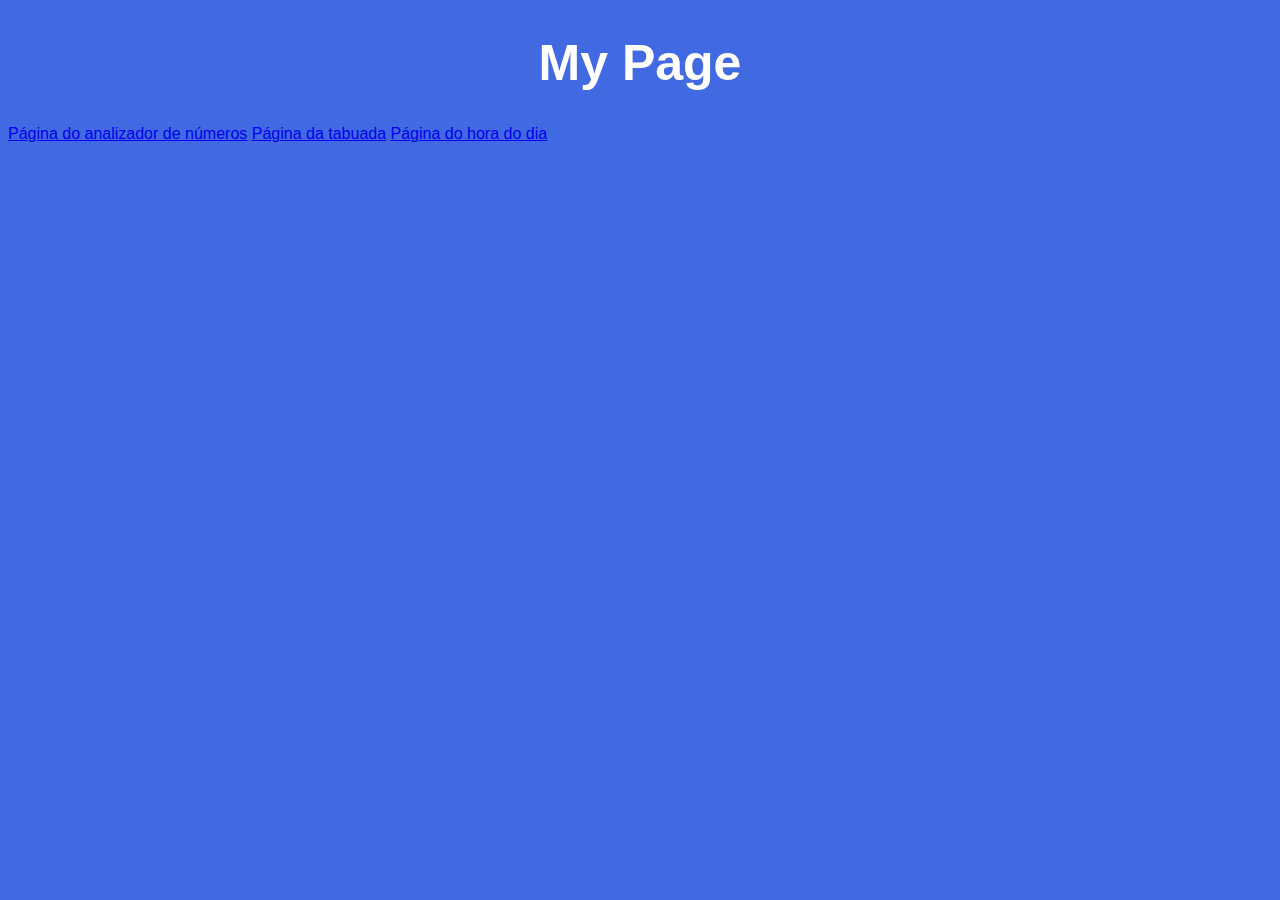
<file: Atividade javaScript/index.html>
<!DOCTYPE html>
<html lang="pt-br">
<head>
    <meta charset="UTF-8">
    <meta name="viewport" content="width=device-width, initial-scale=1.0">
    <title>Página Pricipal</title>
    <link rel="stylesheet" href="style.css">
    <link rel="stylesheet" href="scrip.js">
</head>
<body>
   
    <h1>My Page</h1>

    <a href="analizador.html">Página do analizador de números</a>
    <a href="tabuada.html">Página da tabuada</a>
    <a href="hora_do_dia.html">Página do hora do dia </a>
    
</body>
</html>
</file>
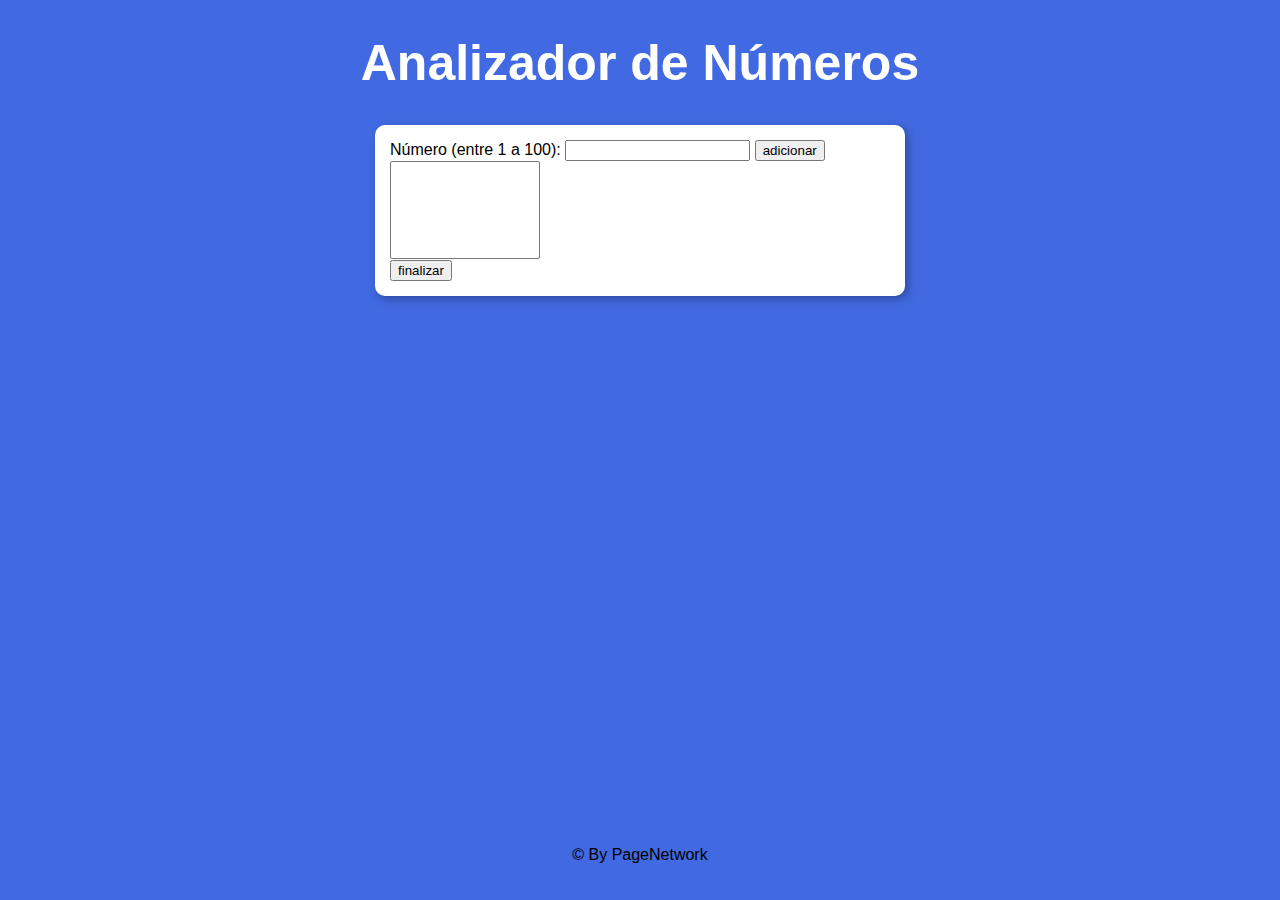
<file: Atividade javaScript/analizador.html>
<!DOCTYPE html>
<html lang="pt-br">
<head>
    <meta charset="UTF-8">
    <meta name="viewport" content="width=device-width, initial-scale=1.0">
    <title>Analizador de Números</title>
    <link rel="stylesheet" href="style.css">
    

</head>
<body>
    

    <h1>Analizador de Números</h1>

    <section>
        <div>
            Número (entre 1 a 100):
            <input type="number" nome="fnum" id="fnum">
            <input type="button" value="adicionar" onclick="adicionar()">
            <br><select name="flista" id="flista" size="6"></select>
            <br>
            <input type="button" value="finalizar" onclick="finalizar()">
        </div>

        <div id="resultado">
            
        </div>
    </section>

    <footer>
        <p class="Copy"> &COPY; By PageNetwork</p>
    </footer>

    <script src="scrip.js"></script>
    
</body>
</html>
</file>
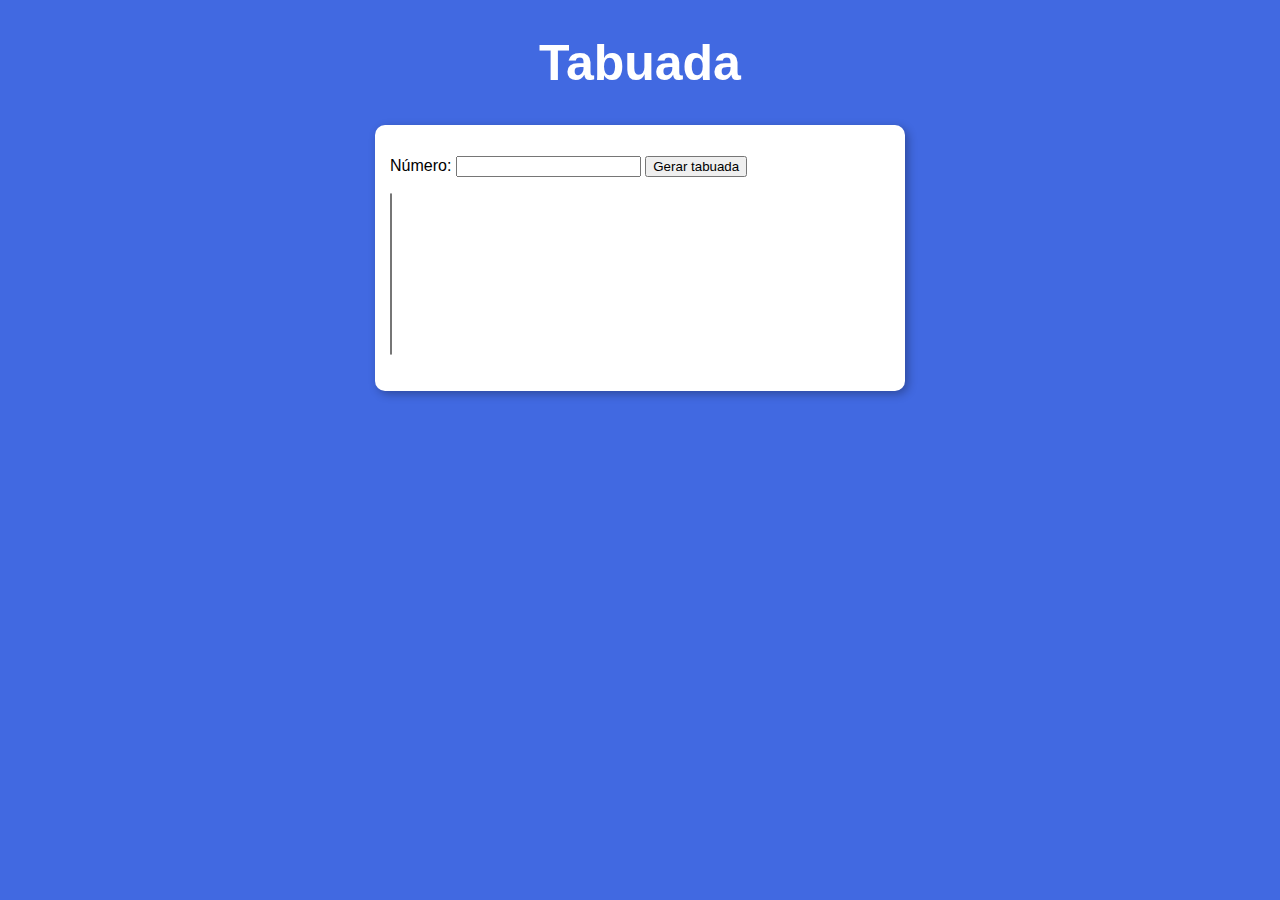
<file: Atividade javaScript/tabuada.html>
<!DOCTYPE html>
<html lang="pt-br">
<head>
    <meta charset="UTF-8">
    <meta name="viewport" content="width=device-width, initial-scale=1.0">
    <title>tabuada</title>
    <link rel="stylesheet" href="style.css">
</head>
<body>
    <h1>Tabuada</h1>

    <section>
        <div>
            <p>Número: <input type="number" name="num" id="txtn">
            <input type="button" value="Gerar tabuada" onclick="tabuada()"></p>
        </div>
        
        <div>
            <select name="tabuada" id="seltab" size="10"></select>
            <option value="Digite um números acima"></option>
        </div>
    </section>

    <script src="scrip.js"></script>
</body>
</html>
</file>
<file: Atividade javaScript/style.css>
body {
    background-color: royalblue;
    font-family: Arial, sans-serif;
}

h1 {
    color: white;
    text-align: center;
    font-size: 50px;
}

section {
    background: white;
    border-radius: 10px;
    padding: 15px;
    width: 500px;
    margin: auto;
    box-shadow: 3px 3px 10px rgba(0, 0, 0, 0.3);
}

select#flista{
    width: 150px;
}

.Copy {
    text-align: center;
    margin-top: 550px;
    
}
</file>
